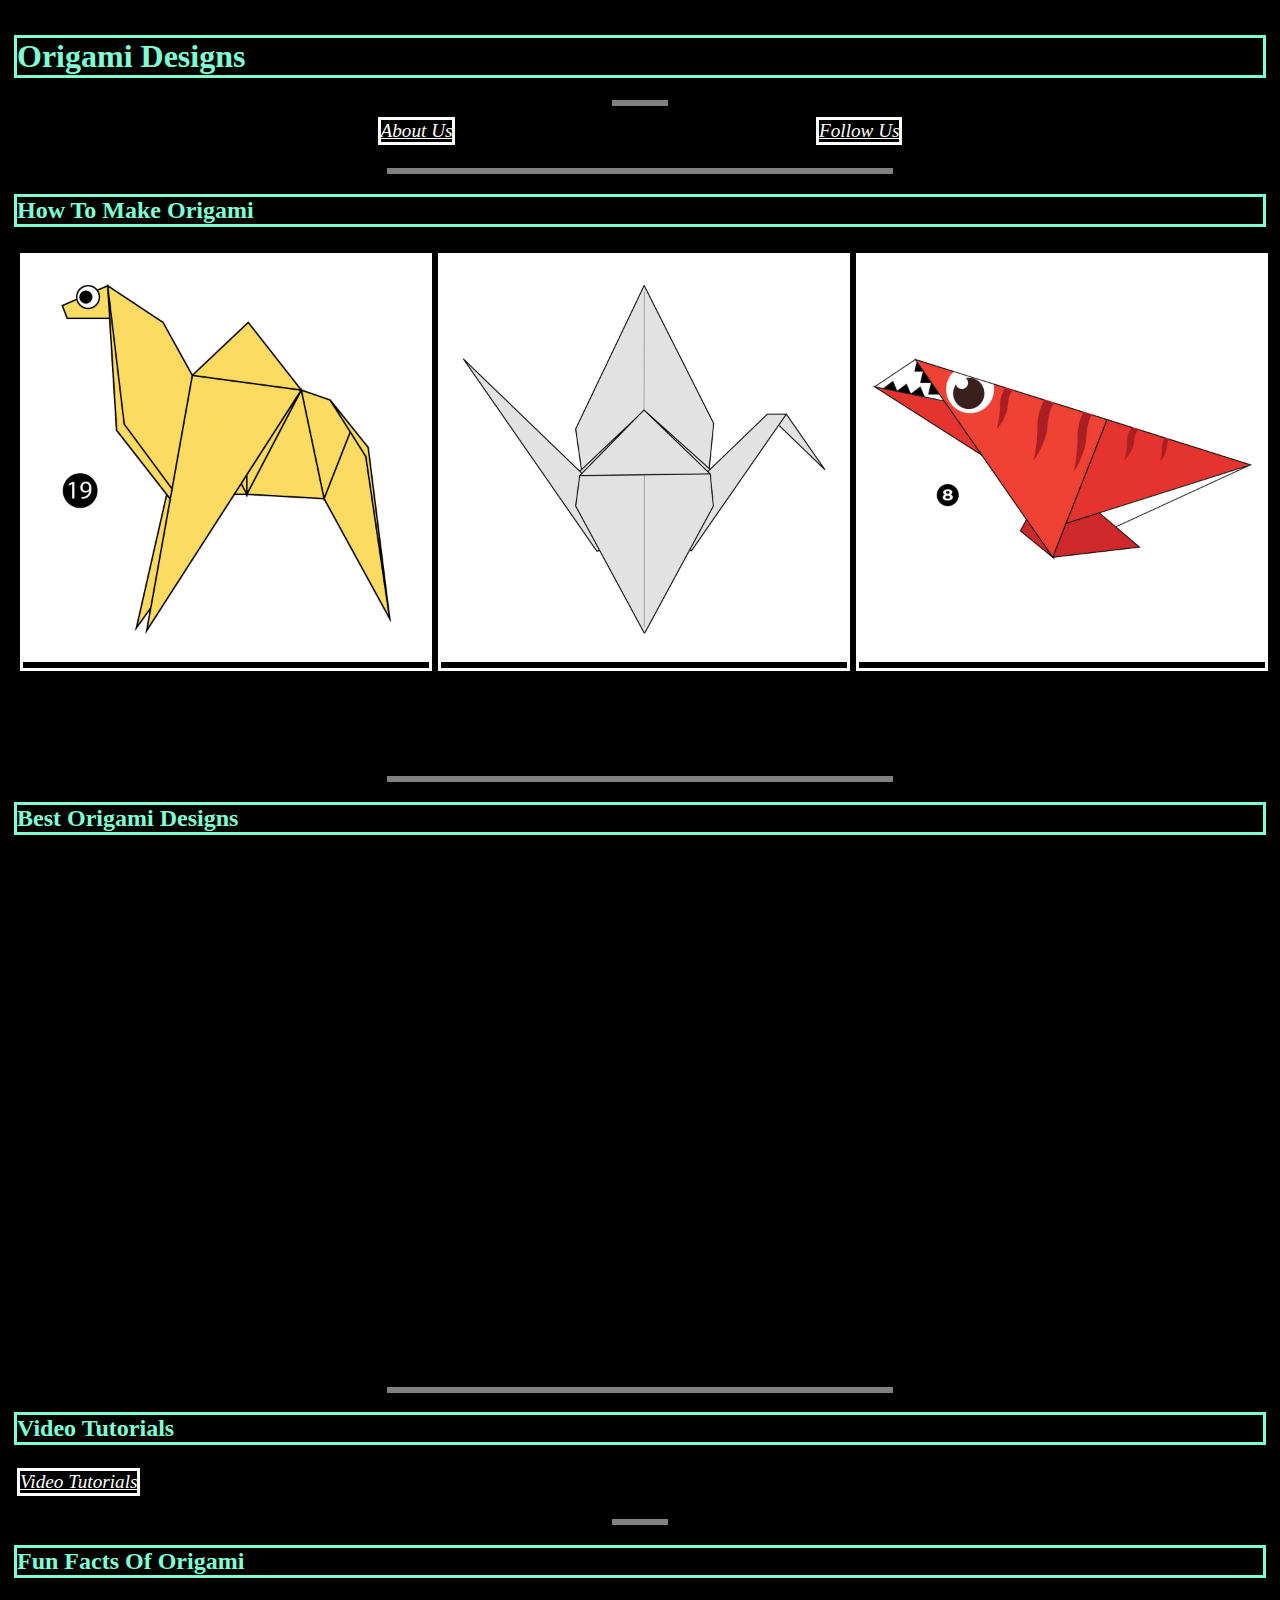
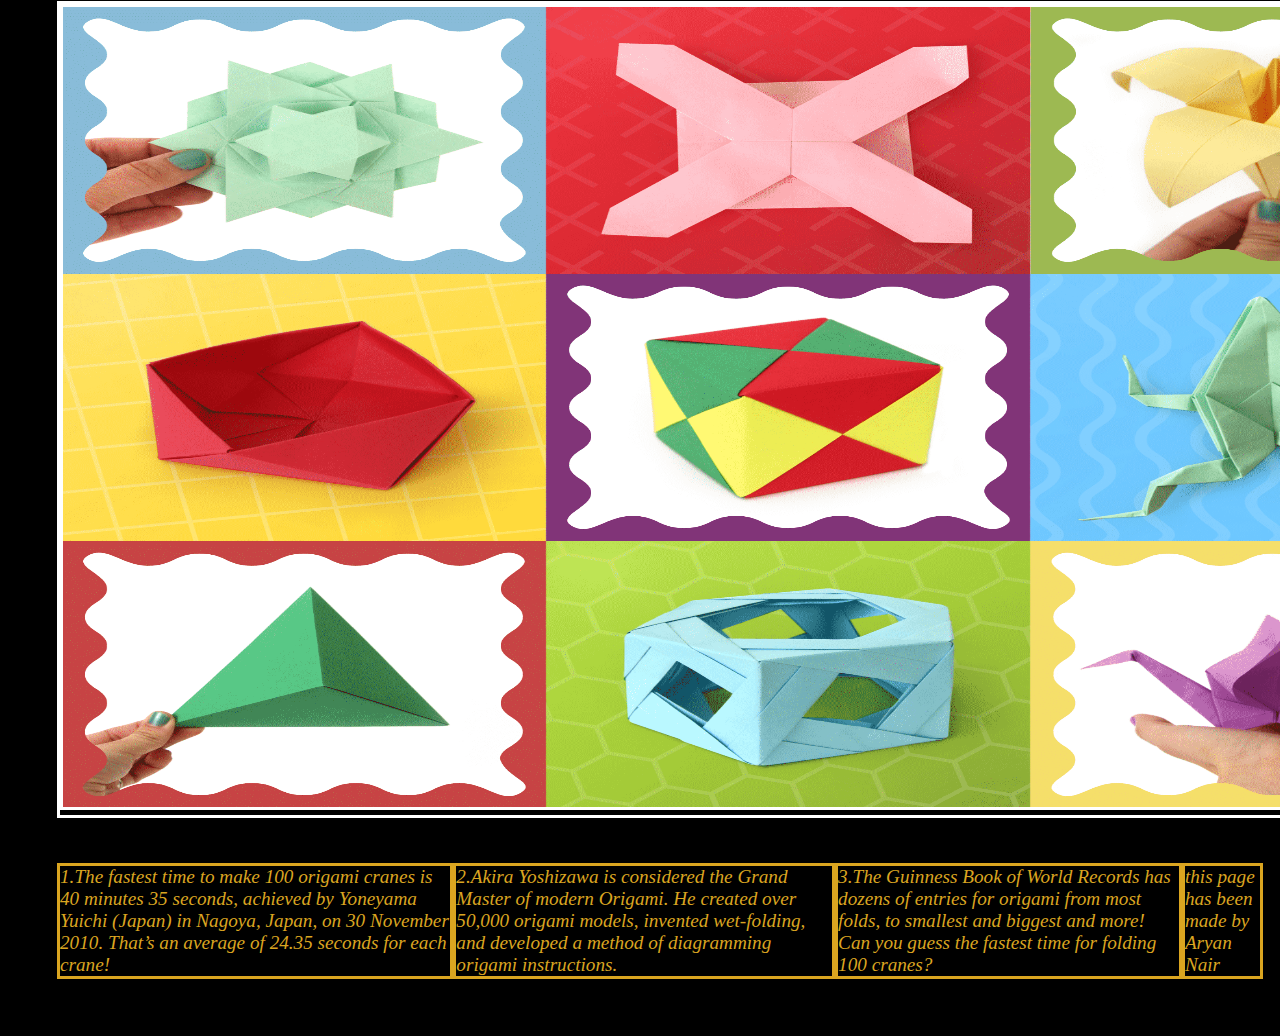
<file: index.html>
<!DOCTYPE html>
<html>
    <head>
     <title>Origami Designs</title>
     <link rel="stylesheet" type="text/css" href="style.css">
    </head>
    <body>
     <h1>Origami Designs</h1>
     <hr width=50px>
     <div class="links">
     <a href="about.html">About Us</a>
     <a href="follow.html">Follow Us</a>
     </div>
     <hr width=500px>
     <h2>How To Make Origami</h2>
     <div class="how">
     <div class="camel">
     <a href="http://origami.me/camel/"><img src ="camel-19-min.jpg" width="400px" height="400px"></a>
     <p>Camel</p>
     </div>
     <div class="crane">
     <a href="http://origami.me/crane/"><img src="crane-53.jpg" width="400px" height="400px"></a>
     <p>Crane</p>
     </div>
     <div class="deinonychus">
     <a href="http://origami.me/deinonychus/"><img src="dinonychus-8-min.jpg" width="400px" height="400px"></a>
     <p>Deinonychus</p>
     </div>
     </div>
     <hr width=500px>
     <h2>Best Origami Designs</h2>
     <div class="video">
     <iframe width="700" height="500" src="https://www.youtube.com/embed/kUsxMXwCW8A" frameborder="0" allow="accelerometer; autoplay; clipboard-write; encrypted-media; gyroscope; picture-in-picture" allowfullscreen></iframe>
     <iframe width="700" height="500" src="https://www.youtube.com/embed/VgXwSdJNks8" frameborder="0" allow="accelerometer; autoplay; clipboard-write; encrypted-media; gyroscope; picture-in-picture" allowfullscreen></iframe>
     </div>
     <hr width=500px>
     <h2>Video Tutorials</h2>
     <div class="videotutorials">
     <a href="https://origami.me/video-tutorials/">Video Tutorials</a>
     </div>
     <hr width=50px>
     <h2>Fun Facts Of Origami</h2>
     <div class="img">
     <a href="https://pariscorp.com/printworks-origami-fun-facts/"><img src="Origami-Collage.png" width="1450" height="800px"></a>
     </div>
     <div class="text">
     <p>1.The fastest time to make 100 origami cranes is 40 minutes 35 seconds, achieved by Yoneyama Yuichi (Japan) in Nagoya, Japan, on 30 November 2010. That’s an average of 24.35 seconds for each crane!</p>
     <p>2.Akira Yoshizawa is considered the Grand Master of modern Origami. He created over 50,000 origami models, invented wet-folding, and developed a method of diagramming origami instructions.</p>
     <p>3.The Guinness Book of World Records has dozens of entries for origami from most folds, to smallest and biggest and more! Can you guess the fastest time for folding 100 cranes?</p>
     <p>this page has been made by Aryan Nair</p> 
    </div>
    </body>
</html>
</file>
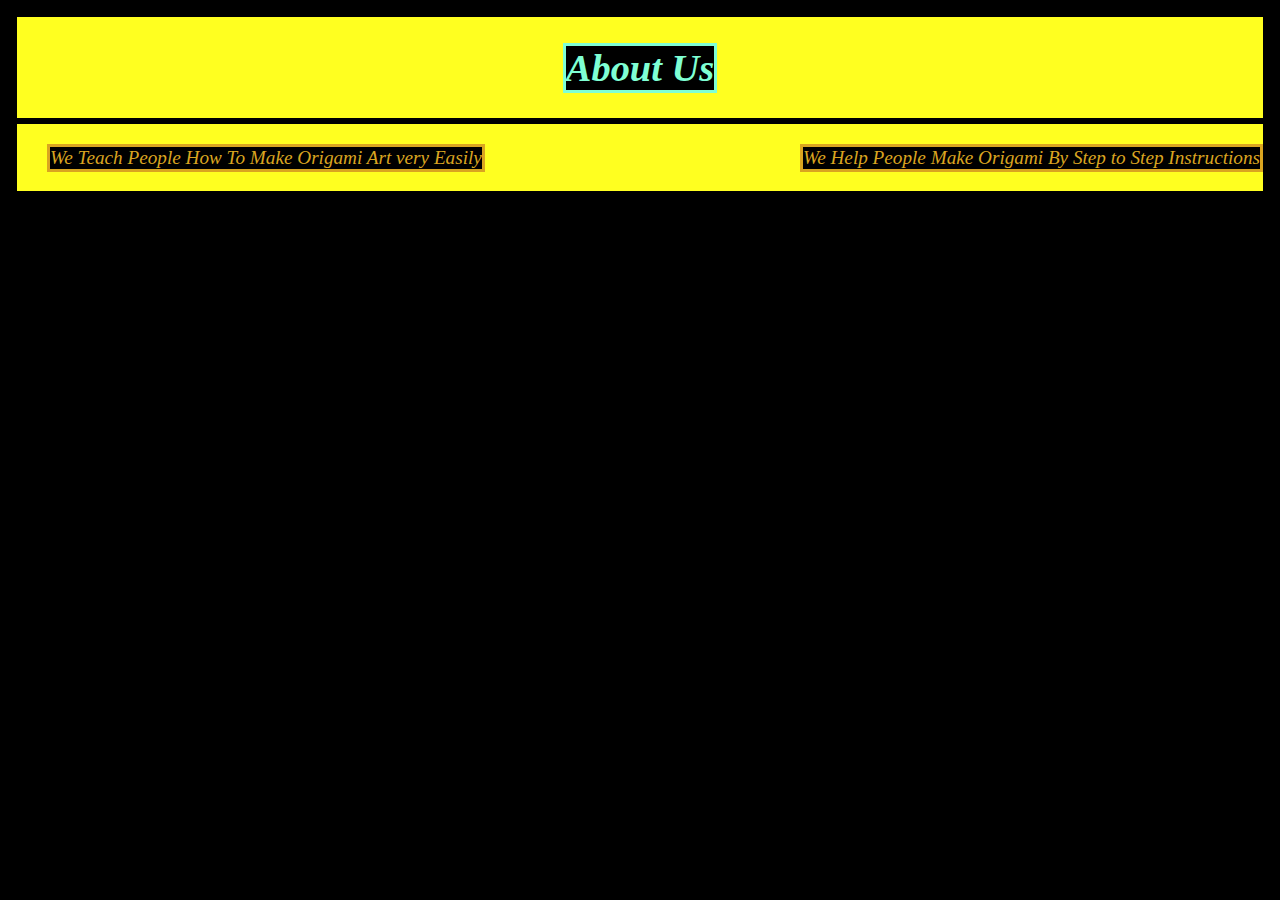
<file: about.html>
<!DOCTYPE html>
<html>
    <head>
     <title>About Us</title>
     <link rel="stylesheet" type="text/css" href="style.css">
    </head>
    <body>
        <div class="intro">
        <h1>About Us</h1>
        </div>
        <div class="about">
        <p>We Teach People How To Make Origami Art very Easily</p>
        <p>We Help People Make Origami By Step to Step Instructions</p>
        </div>
    </body>
</html>
</file>
<file: style.css>
h1{color:aquamarine}
h2{color:aquamarine}
*{border: solid;}
*{background-color: #000000;}
p
{
color: goldenrod;
}
.links
{
background-color: #000000;
display: flex ; 
justify-content: space-evenly;
font-size: larger ;
font-style: italic;
margin-bottom: 20px;
}
.videotutorials
{
background-color: #000000;
display: flex ; 
justify-content: space-between;
font-size: larger ;
font-style: italic;
margin-bottom: 20px;
}
.how
{
background-color: #000000;
display: flex ; 
justify-content: space-between;
font-size: larger ;
font-style: italic;
margin-bottom: 20px;
}
.video
{
background-color: #000000 ;
display: flex ; 
justify-content: space-between;
font-size: larger ;
font-style: italic;
margin-bottom: 20px;
}
.img
{
background-color: #000000 ;
display: flex ; 
justify-content: space-between;
font-size: larger ;
font-style: italic;
padding-left: 40px;
margin-bottom: 20px;
}
.text
{
background-color: #000000 ;
display: flex ; 
justify-content: space-between;
font-size: larger ;
font-style: italic;
padding-left: 40px;
margin-bottom: 20px;
}
.intro
{
background-color: #ffff20 ;
display: flex ; 
justify-content: space-evenly;
font-size: larger ;
font-style: italic;
}
.about
{
background-color: #ffff20 ;
display: flex ; 
justify-content: space-between;
font-size: larger ;
font-style: italic;
padding-left: 30px;
}
a:link
{
color: white
}
a:visited
{
color: aquamarine;
}
.camel
{
background-color: #000000;
display: flex ; 
flex-direction: column;
align-items: center;
font-size: larger ;
font-style: italic
}
.crane
{
background-color: #000000;
display: flex ; 
flex-direction: column;
align-items: center;
font-size: larger ;
font-style: italic
}
.deinonychus
{
background-color: #000000;
display: flex ; 
flex-direction: column;
align-items: center;
font-size: larger ;
font-style: italic
}
.camel:hover
{
transform: scale(1.2);
}
.crane:hover
{
transform: scale(1.2);
}
.deinonychus:hover
{
transform: scale(1.2);
}
.camel p
{
opacity: 0;
}
.camel:hover p
{
opacity: 1;
}
.crane p
{
opacity: 0;
}
.crane:hover p
{
opacity: 1;
}
.deinonychus p
{
opacity: 0;
}
.deinonychus:hover p
{
opacity: 1;
}
</file>
